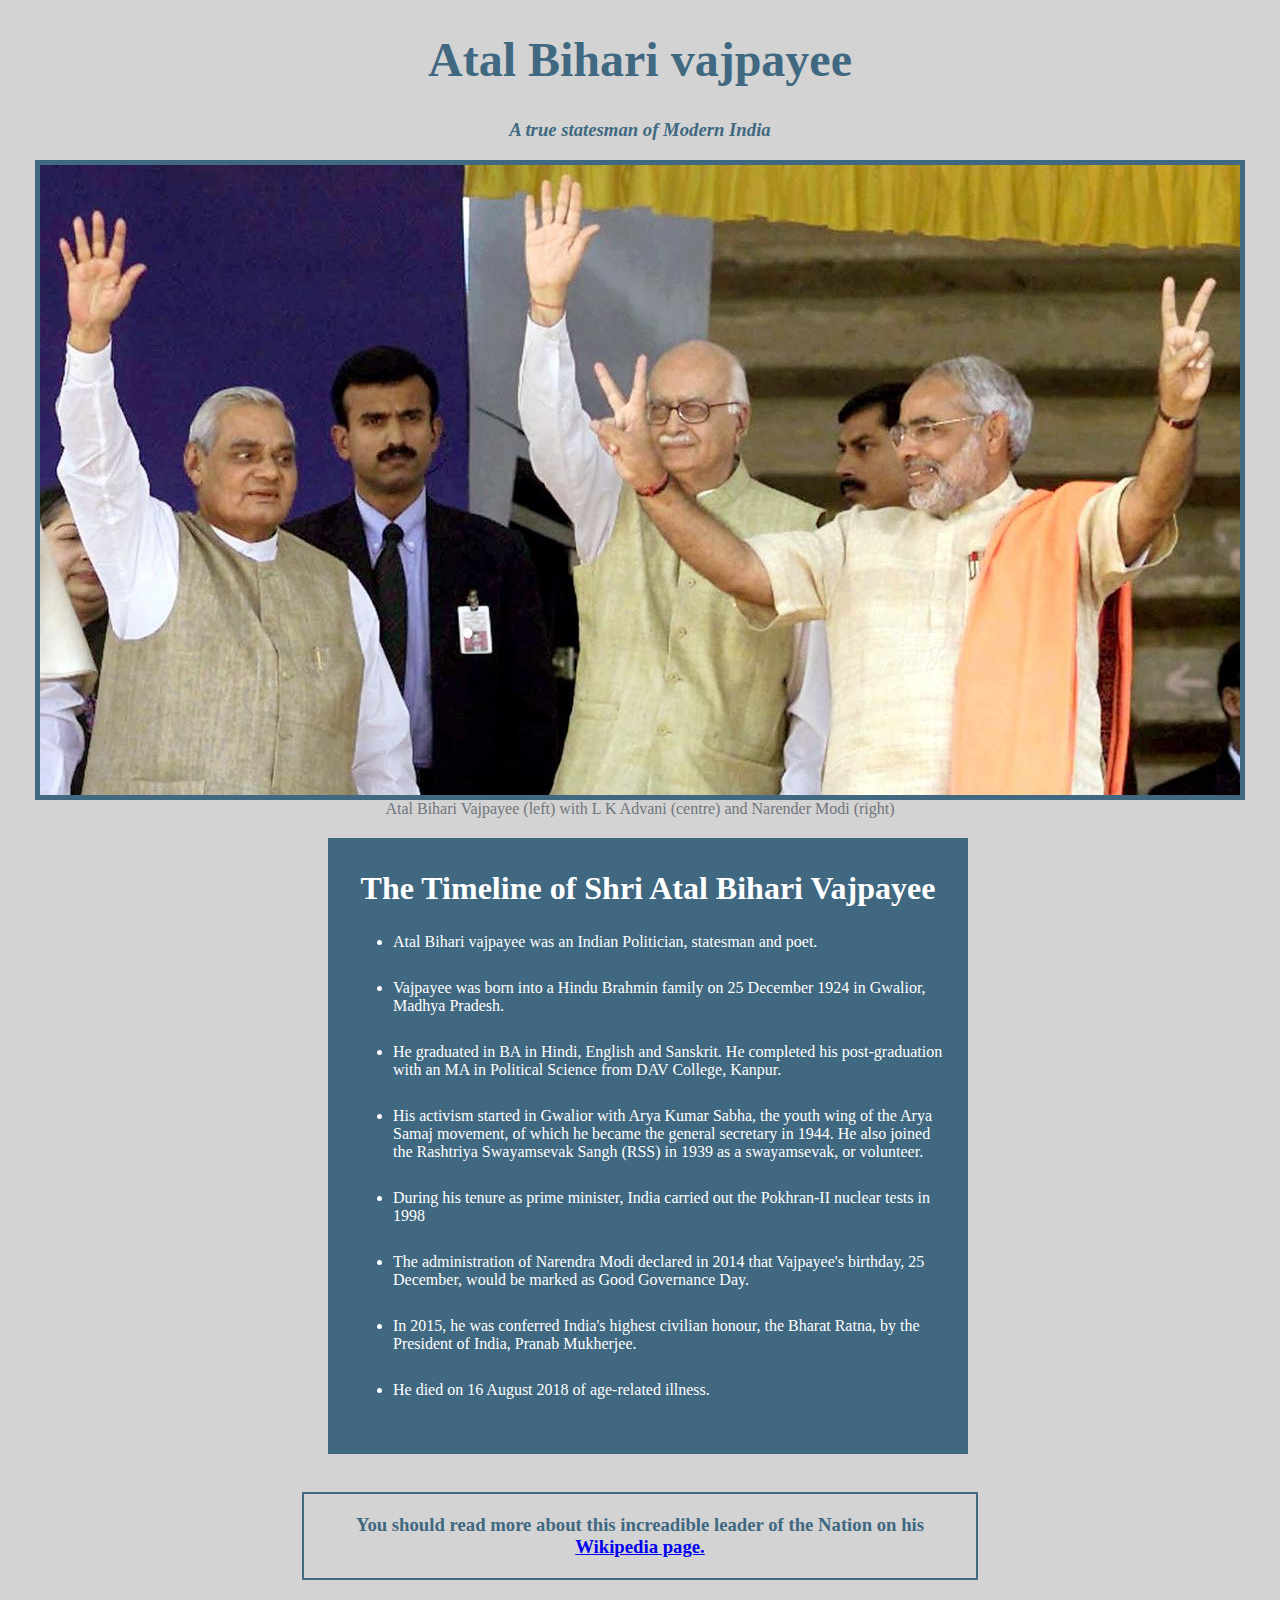
<file: tribute page/index.html>
<!DOCTYPE html>
<html lang="en">
<head>
    <meta charset="UTF-8">
    <meta name="viewport" content="width=device-width, initial-scale=1.0">
    <title>tribute page</title>
    <link rel="stylesheet" href="styles.css"/>
    
</head>
<body>
  
    <div id="main">
        <h1 id="title">Atal Bihari vajpayee
          <h3><i>A true statesman of Modern India</i></h3>
        </h1>
        
          <div id="img-div">
            <img id="image" src="./images/modi-vajpayee.jpg" alt=""/>
            <figcaption id="img-caption">Atal Bihari Vajpayee (left) with L K Advani (centre) and Narender Modi (right)</figcaption>
          </div>
          <article id="tribute-info">
            <h2>The Timeline of Shri Atal Bihari Vajpayee</h2>
            <ul>
              <li>Atal Bihari vajpayee was an Indian Politician, statesman and poet.</li>
              <br>
              <li>Vajpayee was born into a Hindu Brahmin family on 25 December 1924 in Gwalior, Madhya Pradesh.</li>
              <br>
              <li> He graduated in BA in Hindi, English and Sanskrit. He completed his post-graduation with an MA in Political Science from DAV College, Kanpur.</li>
              <br>
              <li>His activism started in Gwalior with Arya Kumar Sabha, the youth wing of the Arya Samaj movement, of which he became the general secretary in 1944. He also joined the Rashtriya Swayamsevak Sangh (RSS) in 1939 as a swayamsevak, or volunteer.</li>
              <br>

              <li>During his tenure as prime minister, India carried out the Pokhran-II nuclear tests in 1998</li>
              <br>

              <li>The administration of Narendra Modi declared in 2014 that Vajpayee's birthday, 25 December, would be marked as Good Governance Day. </li>
              <br>

              <li>In 2015, he was conferred India's highest civilian honour, the Bharat Ratna, by the President of India, Pranab Mukherjee.</li>
              <br>
              <li>He died on 16 August 2018 of age-related illness.</li>
            </ul> 
          </article>
          <br>
          <h3 id="link">
       You should read more about this increadible leader of the Nation on his <a id="tribute-link" href="https://en.wikipedia.org/wiki/Atal_Bihari_Vajpayee" target="_blank">Wikipedia page.</a>
          </h3>
      </div>
      <script src="https://gitcdn.link/repo/freeCodeCamp/testable-projects-fcc/master/build/bundle.js"></script>
  </body>
</html>
</file>
<file: tribute page/styles.css>
body{
    text-align: center;
    background-color: lightgray;
} 
 h1{
     font-size: 3rem;
 }
 h1, h3{
     color:rgb(64, 104, 129);
    }
#image {
     display: block;
     margin: auto;
     max-width: 100%;
     height: auto;
     
     border: 5px solid rgb(64, 104, 129)
     
    }
#tribute-info {
    
    width: 50vw;
    margin-top: 20px;
    margin-left: 20rem;
    padding-bottom:5px;
    padding-top: 5px;
   background-color: rgb(64, 104, 129);
    color: white;
    font-family: Cambria, Cochin, Georgia, Times, 'Times New Roman', serif;
}
ul{
    max-width: 550px;
    margin: 0 auto 50px auto;
    text-align: left;
    
}
li{
  margin: 5px 0;
}
#tribute-info h2{
 text-align: center;
 font-size: 2rem;
}
figcaption{
    color: rgb(111, 117, 124);
}
#link{
    text-align: center;
   margin: 20px auto;
   padding: 20px 20px;
   width: 50%;
    border: 2px solid rgb(64, 104, 129);
}
</file>
